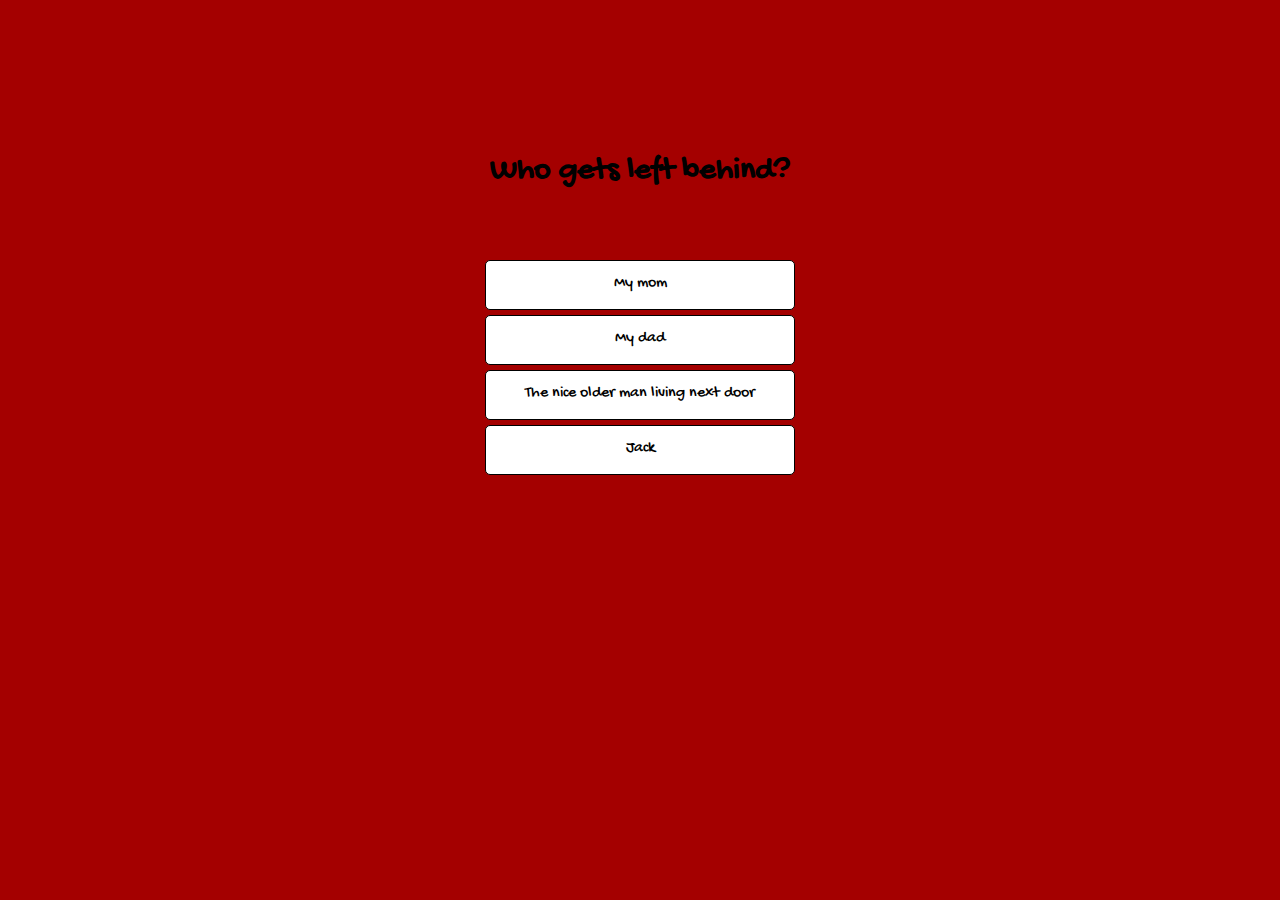
<file: index.html>
<!doctype html>
<html>
<head>
    <title>The End has Arrived</title>
    <meta name="viewport" content="width=device-width, initial-scale=1.0">
    <meta charset="utf-8">
    <link rel="stylesheet" type="text/css" href="/css/screen.css" media="all">
    <link href='http://fonts.googleapis.com/css?family=Gochi+Hand' rel='stylesheet' type='text/css'>
</head>
<body>
	<form class = "quiz-container">
		<h2 class = "question">Who gets left behind?</h2>
		<ul class = "answers">
			<a href="#">
				<li class="answer" id="family">
					My mom
				</li>
			</a>
			<a href="#">
				<li class="answer" id="family">
					My dad
				</li>
			</a>
			<a href="/results.html">
				<li class="answer" id="family">
					The nice older man living next door
				</li>
			</a>
			<a href="/start.html">
				<li class="answer" id="family">
					Jack
				</li>
			</a>
			<button id = "next" type="submit">Next &rarr;</button>
		</ul>

	</form>
</body>
</html>
</file>
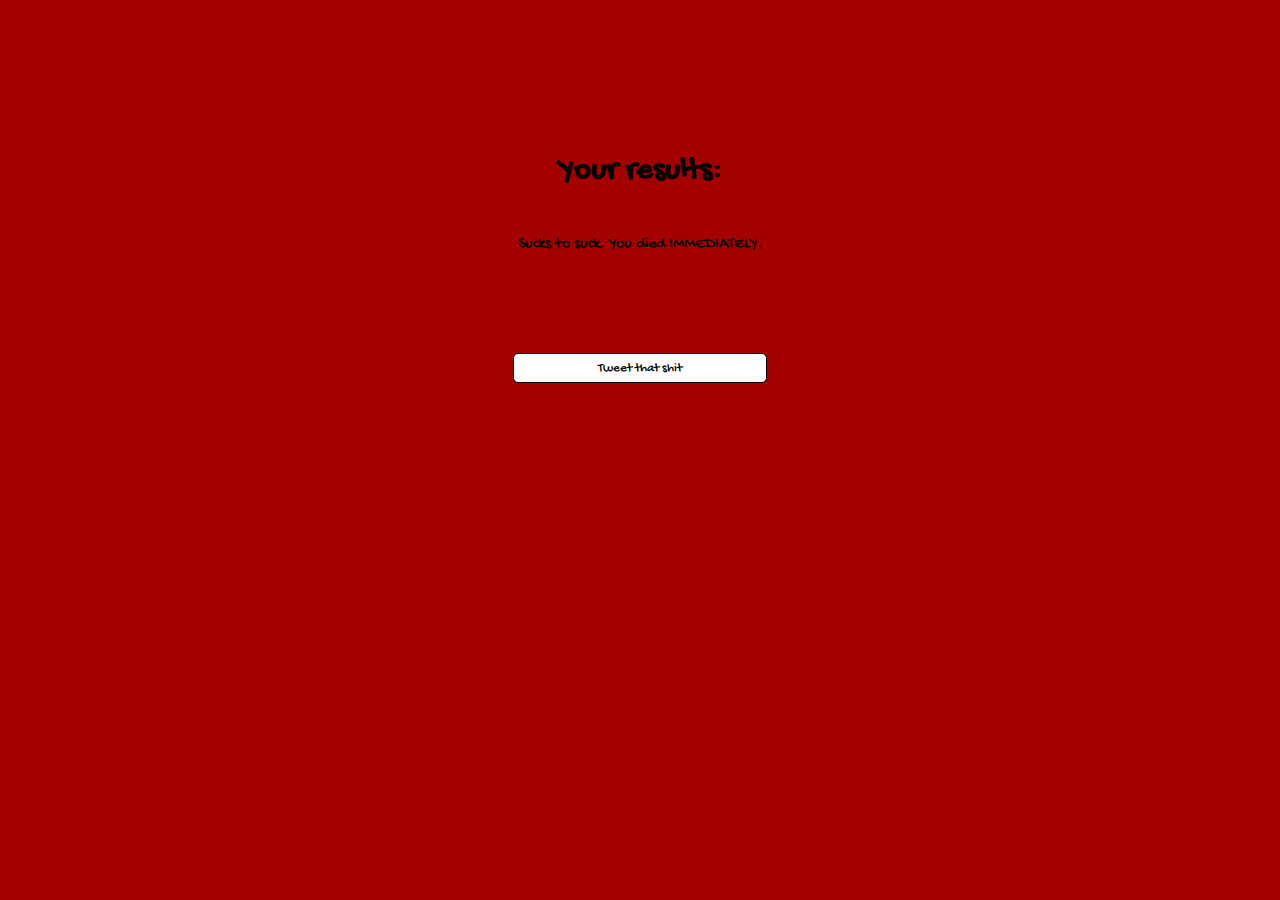
<file: results.html>
<!doctype html>
<html>
<head>
    <title>The End has Arrived</title>
    <meta name="viewport" content="width=device-width, initial-scale=1.0">
    <meta charset="utf-8">
    <link rel="stylesheet" type="text/css" href="/css/screen.css" media="all">
    <link href='http://fonts.googleapis.com/css?family=Gochi+Hand' rel='stylesheet' type='text/css'>
</head>
<body>
	<div class = "quiz-container">
		<h2 class = "question">Your results:</h2>
		<div class = "results">
			Sucks to suck.  You died IMMEDIATELY.
		</div>
		<button type = "submit">Tweet that shit</button>
	</div>
</body>
</html>
</file>
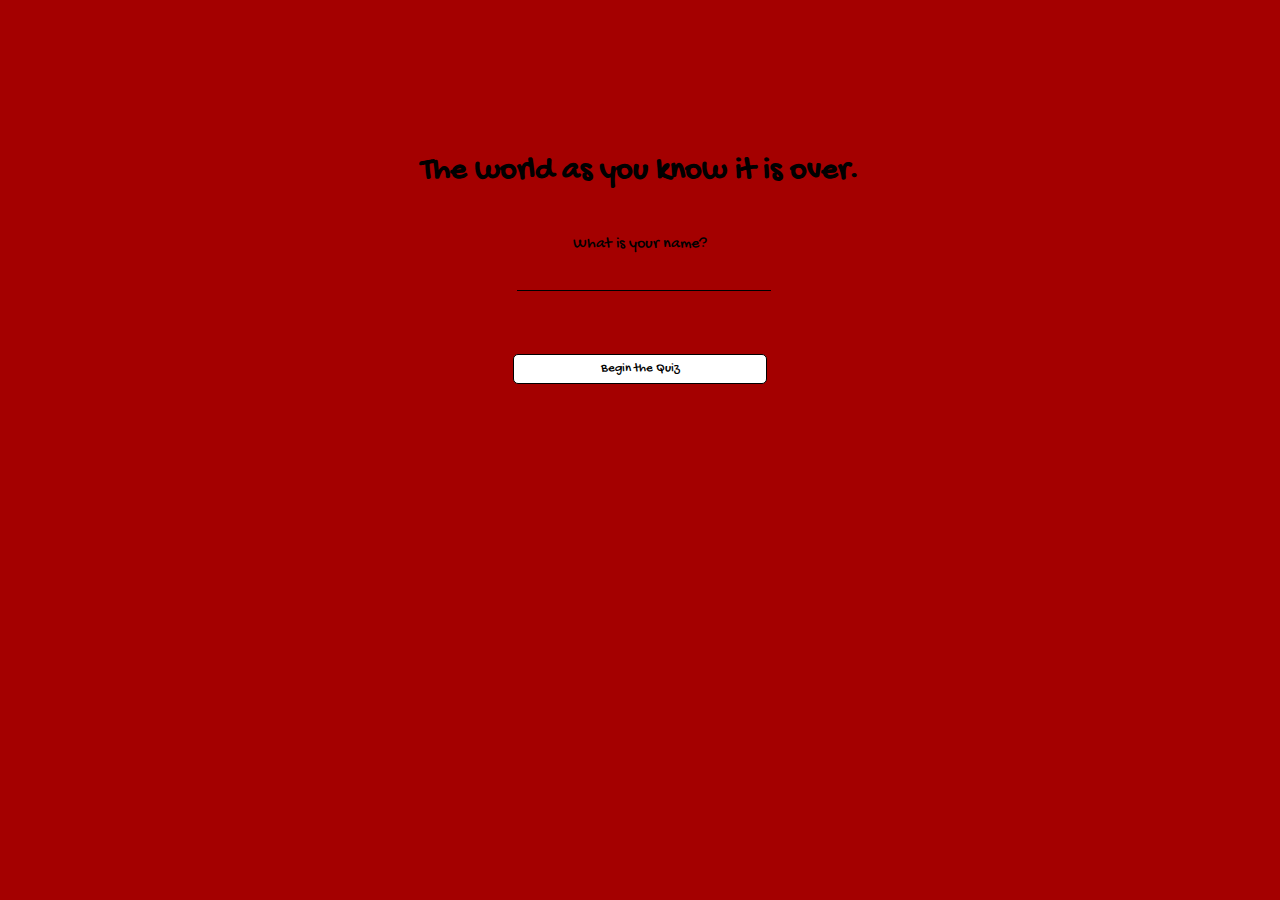
<file: start.html>
<!doctype html>
<html>
<head>
    <title>The End has Arrived</title>
    <meta name="viewport" content="width=device-width, initial-scale=1.0">
    <meta charset="utf-8">
    <link rel="stylesheet" type="text/css" href="/css/screen.css" media="all">
    <link href='http://fonts.googleapis.com/css?family=Gochi+Hand' rel='stylesheet' type='text/css'>
</head>
<body>
	<div class = "quiz-container">
		<h2 class = "question">The world as you know it is over.</h2>
		<div class = "name-text">What is your name?</div>
		<button type = "submit" href = "/index.html">Begin the Quiz</button>
		<input type = "text" class = "name-form"></input>
	</div>
</body>
</html>
</file>
<file: css/screen.css>
html, body, div, span, applet, object, iframe,
h1, h2, h3, h4, h5, h6, p, blockquote, pre,
a, abbr, acronym, address, big, cite, code,
del, dfn, em, img, ins, kbd, q, s, samp,
small, strike, strong, sub, sup, tt, var,
b, u, i, center,
dl, dt, dd, ol, ul, li,
fieldset, form, label, legend,
table, caption, tbody, tfoot, thead, tr, th, td,
article, aside, canvas, details, embed,
figure, figcaption, footer, header, hgroup,
menu, nav, output, ruby, section, summary,
time, mark, audio, video {
  margin: 0;
  padding: 0;
  border: 0;
  font-size: 100%;
  font: inherit;
  vertical-align: baseline;
}

/* HTML5 display-role reset for older browsers */
article, aside, details, figcaption, figure,
footer, header, hgroup, menu, nav, section {
  display: block;
}

body {
  line-height: 1;
}

ol, ul {
  list-style: none;
}

blockquote, q {
  quotes: none;
}

blockquote:before, blockquote:after,
q:before, q:after {
  content: '';
  content: none;
}

table {
  border-collapse: collapse;
  border-spacing: 0;
}

* {
  -moz-box-sizing: border-box;
  box-sizing: border-box;
  background-repeat: no-repeat;
  background-position: 0 0;
}

body {
  -webkit-transition: all 400ms ease-in-out;
  -moz-transition: all 400ms ease-in-out;
  -o-transition: all 400ms ease-in-out;
  transition: all 400ms ease-in-out;
  background: #a40000;
  font-family: 'Gochi Hand', cursive;
}

.quiz-container {
  -webkit-transition: all 400ms ease-in-out;
  -moz-transition: all 400ms ease-in-out;
  -o-transition: all 400ms ease-in-out;
  transition: all 400ms ease-in-out;
  background-color: #a40000;
  position: relative;
  top: 100px;
  margin: 0 auto;
  height: 480px;
  padding: 5px;
}

.question {
  position: relative;
  font-weight: bold;
  font-size: 24pt;
  text-align: center;
  top: 50px;
}

.results {
  position: relative;
  margin: 0 auto;
  width: 320px;
  top: 100px;
  text-align: center;
}

.name-text {
  position: relative;
  margin: 0 auto;
  width: 320px;
  top: 100px;
  text-align: center;
}

div button {
  position: relative;
  margin: 0 auto;
  background: white;
  opacity: 1;
  width: 20%;
  top: 200px;
  left: 40%;
}
div button:hover {
  background: #5c5c5c;
  color: white;
}

.name-form {
  position: relative;
  background: #a40000;
  border: none;
  border-bottom: 1px solid black;
  margin: 0 auto;
  text-align: center;
  width: 20%;
  left: 20%;
  top: 110px;
  height: 28px;
  font-size: 18pt;
  font-family: 'Gochi Hand', cursive;
}

.answers {
  position: relative;
  top: 25%;
  margin: 0 auto;
  text-align: center;
  max-width: 320px;
  -webkit-transition: all 200ms ease;
  -moz-transition: all 200ms ease;
  -o-transition: all 200ms ease;
  transition: all 200ms ease;
}
.answers a {
  -webkit-transition: all 400ms ease-in-out;
  -moz-transition: all 400ms ease-in-out;
  -o-transition: all 400ms ease-in-out;
  transition: all 400ms ease-in-out;
  text-decoration: none;
  color: black;
}
.answers a li {
  margin: 5px;
  background: white;
  border: 1px solid black;
  border-radius: 5px;
  height: 50px;
  font-size: 12pt;
  padding-top: 15px;
  -webkit-transition: all 400ms ease;
  -moz-transition: all 400ms ease;
  -o-transition: all 400ms ease;
  transition: all 400ms ease;
}
.answers a:hover li {
  background: #a40000;
  border: 1px solid #a40000;
  color: #a40000;
}
.answers a:hover ~ button {
  opacity: 1;
}
.answers a:visited {
  background: gray;
}

button {
  position: relative;
  font-family: 'Gochi Hand', cursive;
  margin-top: 20px;
  -webkit-transition: all 400ms ease-in-out;
  -moz-transition: all 400ms ease-in-out;
  -o-transition: all 400ms ease-in-out;
  transition: all 400ms ease-in-out;
  height: 30px;
  width: 60px;
  background: white;
  border: 1px solid black;
  border-radius: 5px;
  opacity: 0;
}
button:hover {
  background: #cccccc;
}
</file>
